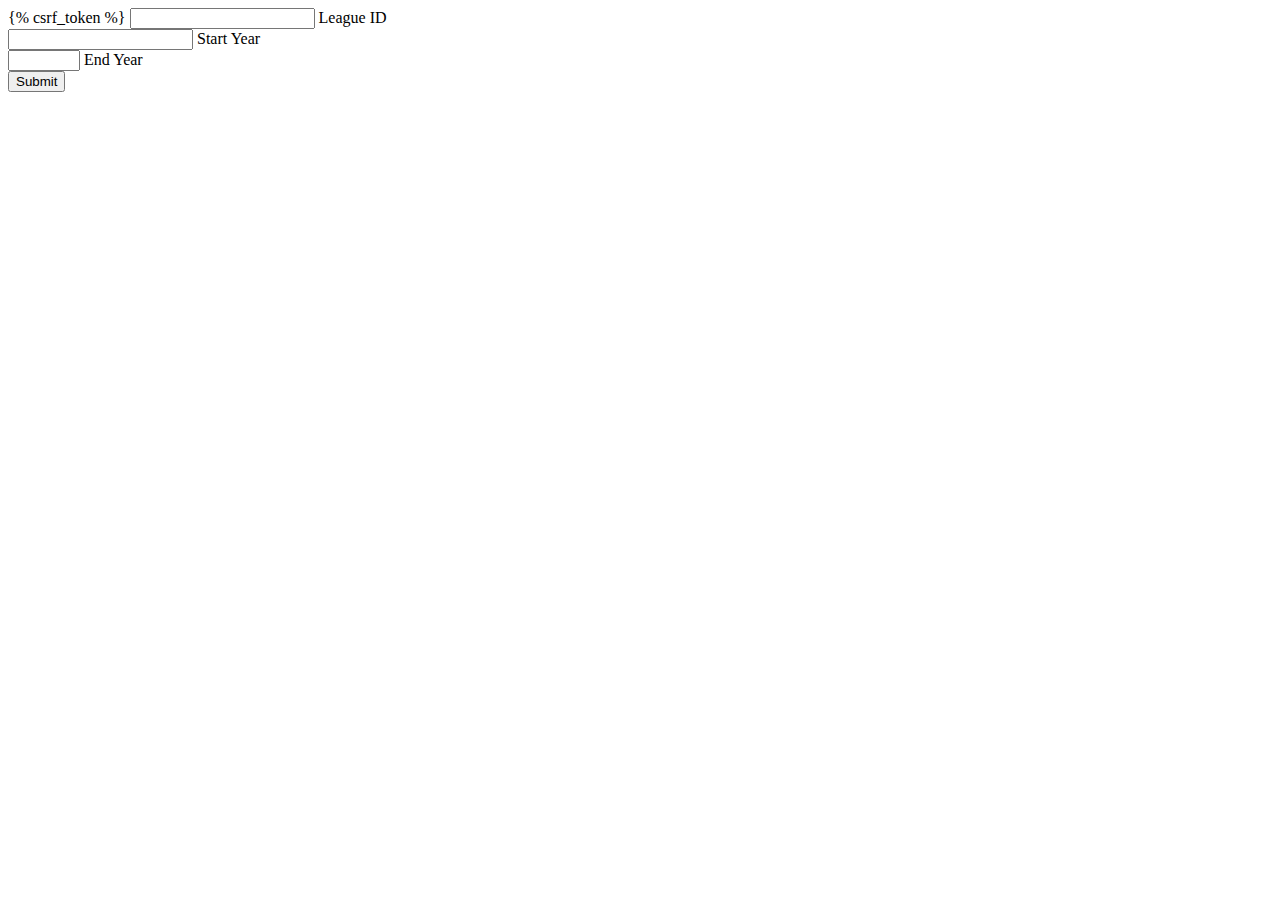
<file: leaguestats/templates/leaguestats/home.html>
<html>
  <head>
  </head>
  <body>
    <form action="/get_league_page" method="post">
      {% csrf_token %}
      <input name="league_id" type="number" type="number" min="1" id="league_id"/>
      <label for="league_id">League ID</label><br />
      <input name="start_year" type="number" type="number" min="2000" min="2017" id="start_year"/>
      <label for="start_year">Start Year</label><br />
      <input name="end_year" type="number" type="number" min="2000" max="2017" id="end_year"/>
      <label for="end_year">End Year</label><br />
      <input type="submit" value="Submit" />
    </form>
  </body>
</html>
</file>
